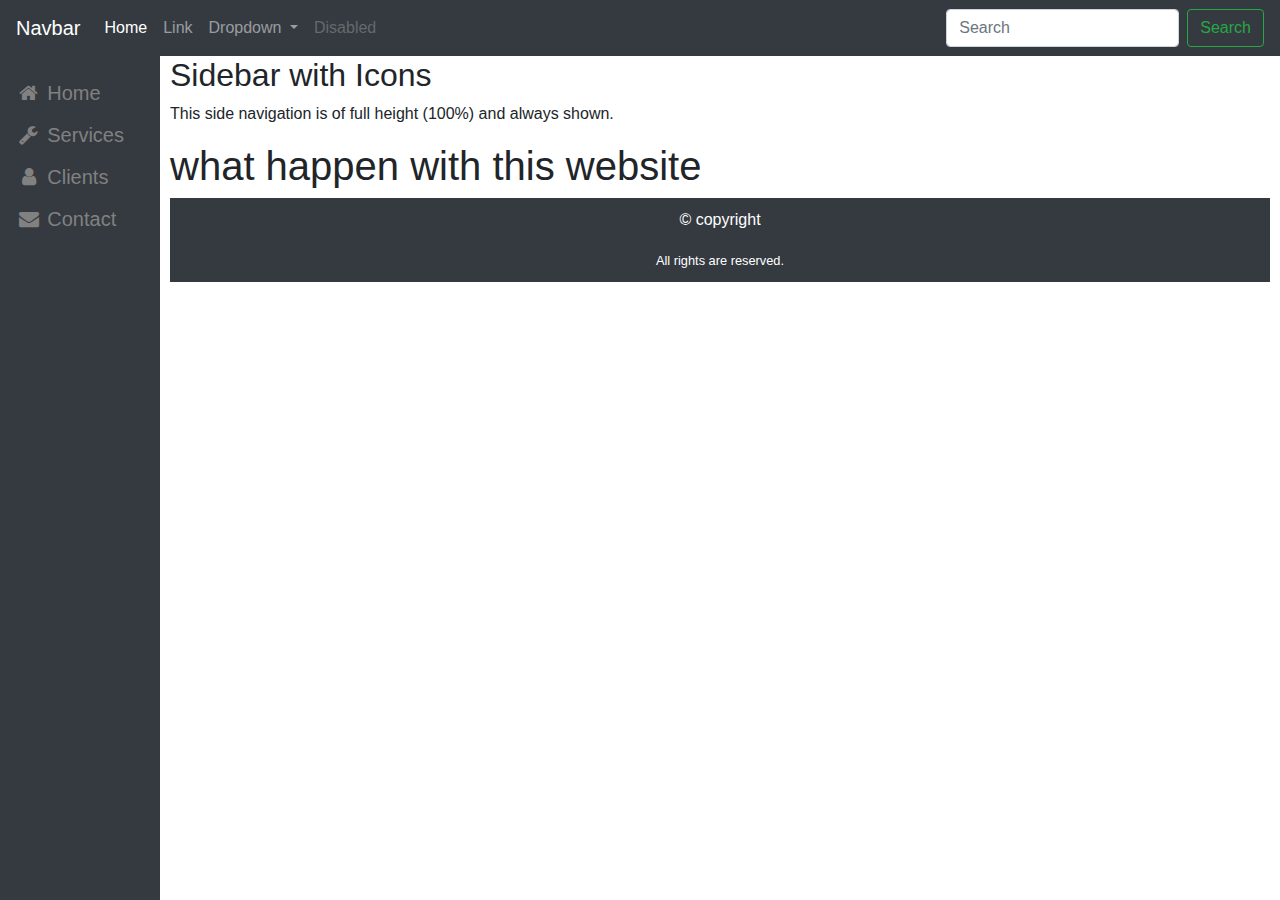
<file: blog/templates/blog/sidebar.html>
<!DOCTYPE html>
<html lang="en">
<head>
    <meta charset="UTF-8">
    <meta name="viewport" content="width=device-width, initial-scale=1.0">

    <link rel="stylesheet" href="https://stackpath.bootstrapcdn.com/bootstrap/4.4.1/css/bootstrap.min.css" integrity="sha384-Vkoo8x4CGsO3+Hhxv8T/Q5PaXtkKtu6ug5TOeNV6gBiFeWPGFN9MuhOf23Q9Ifjh" crossorigin="anonymous">

    <link rel="stylesheet" href="https://cdnjs.cloudflare.com/ajax/libs/font-awesome/4.7.0/css/font-awesome.min.css">
    <style>

        body {font-family: "Lato", sans-serif;}

        .sidebar {
        height: 100%;
        width: 160px;
        position: fixed;
        z-index: 1;
        top: 50;
        left: 0;
        background-color: #111;
        overflow-x: hidden;
        padding-top: 16px;
        }

        .sidebar a {
        padding: 6px 8px 6px 16px;
        text-decoration: none;
        font-size: 20px;
        color: #818181;
        display: block;
        }

        .sidebar a:hover {
        color: #f1f1f1;
        }

        .main {
        margin-left: 160px; /* Same as the width of the sidenav */
        padding: 0px 10px;
        }

        footer {
        background-color: #777;
        padding: 10px;
        text-align: center;
        color: white;
        }

        @media screen and (max-height: 450px) {
        .sidebar {padding-top: 15px;}
        .sidebar a {font-size: 18px;}
        }
    </style>
</head>
<body>

    <div>
        <nav class="navbar navbar-expand-lg navbar-dark bg-dark">
            <a class="navbar-brand" href="#">Navbar</a>
            <button class="navbar-toggler" type="button" data-toggle="collapse" data-target="#navbarSupportedContent" aria-controls="navbarSupportedContent" aria-expanded="false" aria-label="Toggle navigation">
                <span class="navbar-toggler-icon"></span>
            </button>
          
            <div class="collapse navbar-collapse" id="navbarSupportedContent">
                <ul class="navbar-nav mr-auto">
                    <li class="nav-item active">
                        <a class="nav-link" href="#">Home <span class="sr-only">(current)</span></a>
                    </li>
                    <li class="nav-item">
                        <a class="nav-link" href="#">Link</a>
                    </li>
                    <li class="nav-item dropdown">
                        <a class="nav-link dropdown-toggle" href="#" id="navbarDropdown" role="button" data-toggle="dropdown" aria-haspopup="true" aria-expanded="false">
                            Dropdown
                        </a>
                    <div class="dropdown-menu" aria-labelledby="navbarDropdown">
                        <a class="dropdown-item" href="#">Action</a>
                        <a class="dropdown-item" href="#">Another action</a>
                        <div class="dropdown-divider"></div>
                            <a class="dropdown-item" href="#">Something else here</a>
                    </div>
                    </li>
                    <li class="nav-item">
                        <a class="nav-link disabled" href="#" tabindex="-1" aria-disabled="true">Disabled</a>
                    </li>
                </ul>
                <form class="form-inline my-2 my-lg-0">
                    <input class="form-control mr-sm-2" type="search" placeholder="Search" aria-label="Search">
                    <button class="btn btn-outline-success my-2 my-sm-0" type="submit">Search</button>
                </form>
            </div>
        </nav>
    </div>
    

    <div class="sidebar bg-dark">
        <a href="#home"><i class="fa fa-fw fa-home"></i> Home</a>
        <a href="#services"><i class="fa fa-fw fa-wrench"></i> Services</a>
        <a href="#clients"><i class="fa fa-fw fa-user"></i> Clients</a>
        <a href="#contact"><i class="fa fa-fw fa-envelope"></i> Contact</a>
    </div>

    <div class="main">
        <h2>Sidebar with Icons</h2>
        <p>This side navigation is of full height (100%) and always shown.</p>
        <h1>what happen with this website</h1>
        <footer class="bg-dark">
            <p>&copy; copyright</p><small>All rights are reserved.</small>
            
        </footer>
    </div>
    
   

    <script src="https://code.jquery.com/jquery-3.4.1.slim.min.js" integrity="sha384-J6qa4849blE2+poT4WnyKhv5vZF5SrPo0iEjwBvKU7imGFAV0wwj1yYfoRSJoZ+n" crossorigin="anonymous"></script>
    <script src="https://cdn.jsdelivr.net/npm/popper.js@1.16.0/dist/umd/popper.min.js" integrity="sha384-Q6E9RHvbIyZFJoft+2mJbHaEWldlvI9IOYy5n3zV9zzTtmI3UksdQRVvoxMfooAo" crossorigin="anonymous"></script>
    <script src="https://stackpath.bootstrapcdn.com/bootstrap/4.4.1/js/bootstrap.min.js" integrity="sha384-wfSDF2E50Y2D1uUdj0O3uMBJnjuUD4Ih7YwaYd1iqfktj0Uod8GCExl3Og8ifwB6" crossorigin="anonymous"></script>
   
</body>
</html>
</file>
